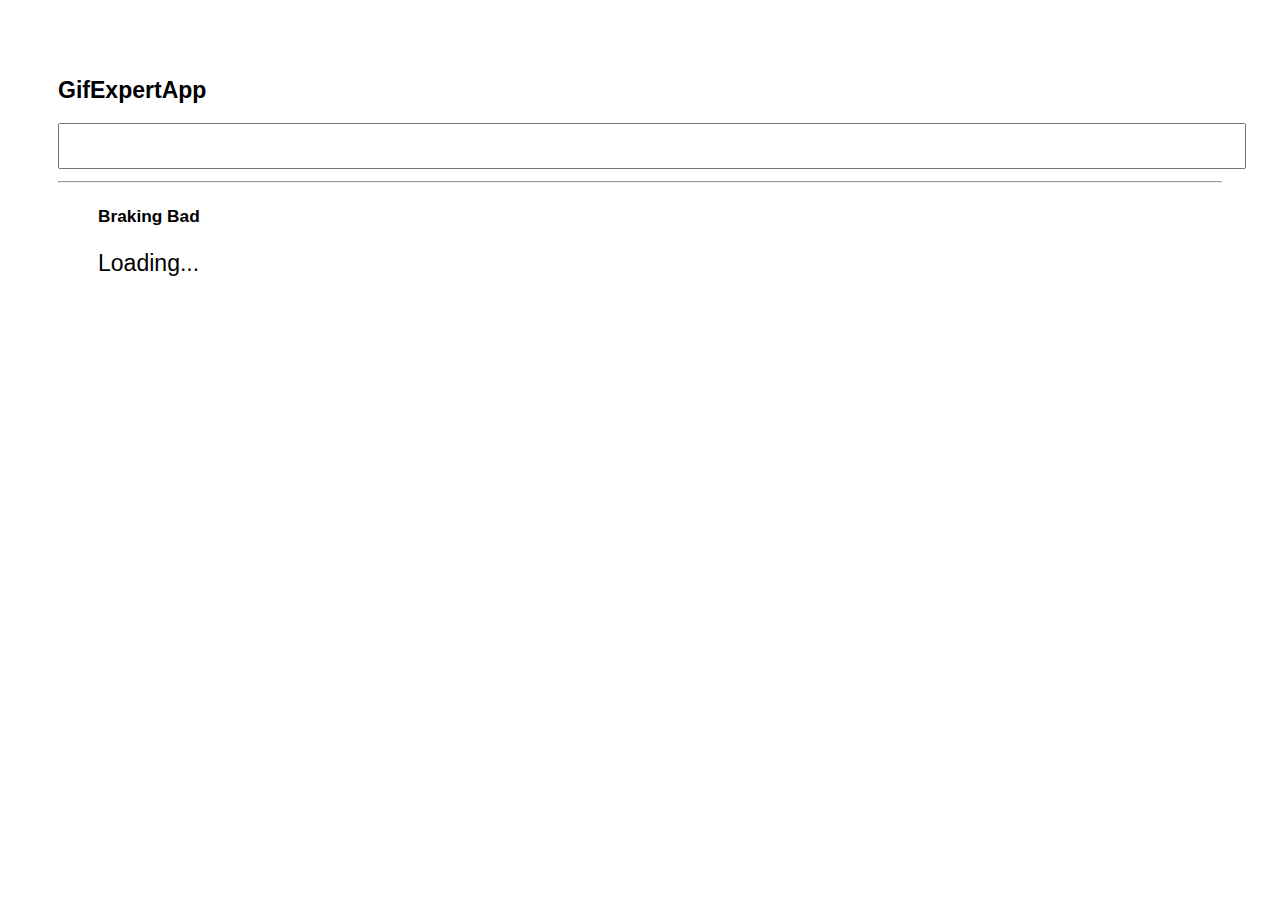
<file: docs/index.html>
<!DOCTYPE html>
<html lang="en">

<head>
    <meta charset="utf-8" />

    <link rel="icon" href="./favicon.ico" />
    <meta name="viewport" content="width=device-width,initial-scale=1" />
    <meta name="theme-color" content="#000000" />
    <meta name="description" content="Web site created using create-react-app" />
    <link rel="apple-touch-icon" href="./logo192.png" />
    <link rel="manifest" href="./manifest.json" />
    <link rel="stylesheet" href="https://cdnjs.cloudflare.com/ajax/libs/animate.css/4.1.1/animate.min.css" />
    <title>GiphExpert</title>
    <link href="./static/css/main.2aff85c2.chunk.css" rel="stylesheet" />
</head>

<body>
    <noscript>You need to enable JavaScript to run this app.</noscript>
    <div id="root"></div>
    <script>
        !(function (e) {
            function r(r) {
                for (
                    var n, p, f = r[0], i = r[1], l = r[2], c = 0, s = [];
                    c < f.length;
                    c++
                )
                    (p = f[c]),
                        Object.prototype.hasOwnProperty.call(o, p) &&
                        o[p] &&
                        s.push(o[p][0]),
                        (o[p] = 0);
                for (n in i)
                    Object.prototype.hasOwnProperty.call(i, n) && (e[n] = i[n]);
                for (a && a(r); s.length;) s.shift()();
                return u.push.apply(u, l || []), t();
            }
            function t() {
                for (var e, r = 0; r < u.length; r++) {
                    for (var t = u[r], n = !0, f = 1; f < t.length; f++) {
                        var i = t[f];
                        0 !== o[i] && (n = !1);
                    }
                    n && (u.splice(r--, 1), (e = p((p.s = t[0]))));
                }
                return e;
            }
            var n = {},
                o = { 1: 0 },
                u = [];
            function p(r) {
                if (n[r]) return n[r].exports;
                var t = (n[r] = { i: r, l: !1, exports: {} });
                return e[r].call(t.exports, t, t.exports, p), (t.l = !0), t.exports;
            }
            (p.m = e),
                (p.c = n),
                (p.d = function (e, r, t) {
                    p.o(e, r) ||
                        Object.defineProperty(e, r, { enumerable: !0, get: t });
                }),
                (p.r = function (e) {
                    "undefined" != typeof Symbol &&
                        Symbol.toStringTag &&
                        Object.defineProperty(e, Symbol.toStringTag, { value: "Module" }),
                        Object.defineProperty(e, "__esModule", { value: !0 });
                }),
                (p.t = function (e, r) {
                    if ((1 & r && (e = p(e)), 8 & r)) return e;
                    if (4 & r && "object" == typeof e && e && e.__esModule) return e;
                    var t = Object.create(null);
                    if (
                        (p.r(t),
                            Object.defineProperty(t, "default", { enumerable: !0, value: e }),
                            2 & r && "string" != typeof e)
                    )
                        for (var n in e)
                            p.d(
                                t,
                                n,
                                function (r) {
                                    return e[r];
                                }.bind(null, n)
                            );
                    return t;
                }),
                (p.n = function (e) {
                    var r =
                        e && e.__esModule
                            ? function () {
                                return e.default;
                            }
                            : function () {
                                return e;
                            };
                    return p.d(r, "a", r), r;
                }),
                (p.o = function (e, r) {
                    return Object.prototype.hasOwnProperty.call(e, r);
                }),
                (p.p = "/");
            var f = (this["webpackJsonpgif-expert-app"] =
                this["webpackJsonpgif-expert-app"] || []),
                i = f.push.bind(f);
            (f.push = r), (f = f.slice());
            for (var l = 0; l < f.length; l++) r(f[l]);
            var a = i;
            t();
        })([]);
    </script>
    <script src="./static/js/2.520bf8f4.chunk.js"></script>
    <script src="./static/js/main.c5728b0f.chunk.js"></script>
</body>

</html>
</file>
<file: docs/static/css/main.2aff85c2.chunk.css>
*{font-family:Helvetica,Arial,sans-serif;font-size:1.2rem}body{padding:50px}h3{font-size:.9rem}input{width:100%;font-size:1rem;color:grey;padding:10px}.card{-webkit-align-content:center;align-content:center;border:1px solid #000;border-radius:5px;overflow:hidden;margin-bottom:15px;margin-right:15px}.card p{font-size:.8rem;padding:5px;text-align:center}.card img{-webkit-align-content:center;align-content:center;max-height:180px}.card-grid{display:-webkit-flex;display:flex;-webkit-flex-direction:row;flex-direction:row;-webkit-flex-wrap:wrap;flex-wrap:wrap}
/*# sourceMappingURL=main.2aff85c2.chunk.css.map */
</file>
